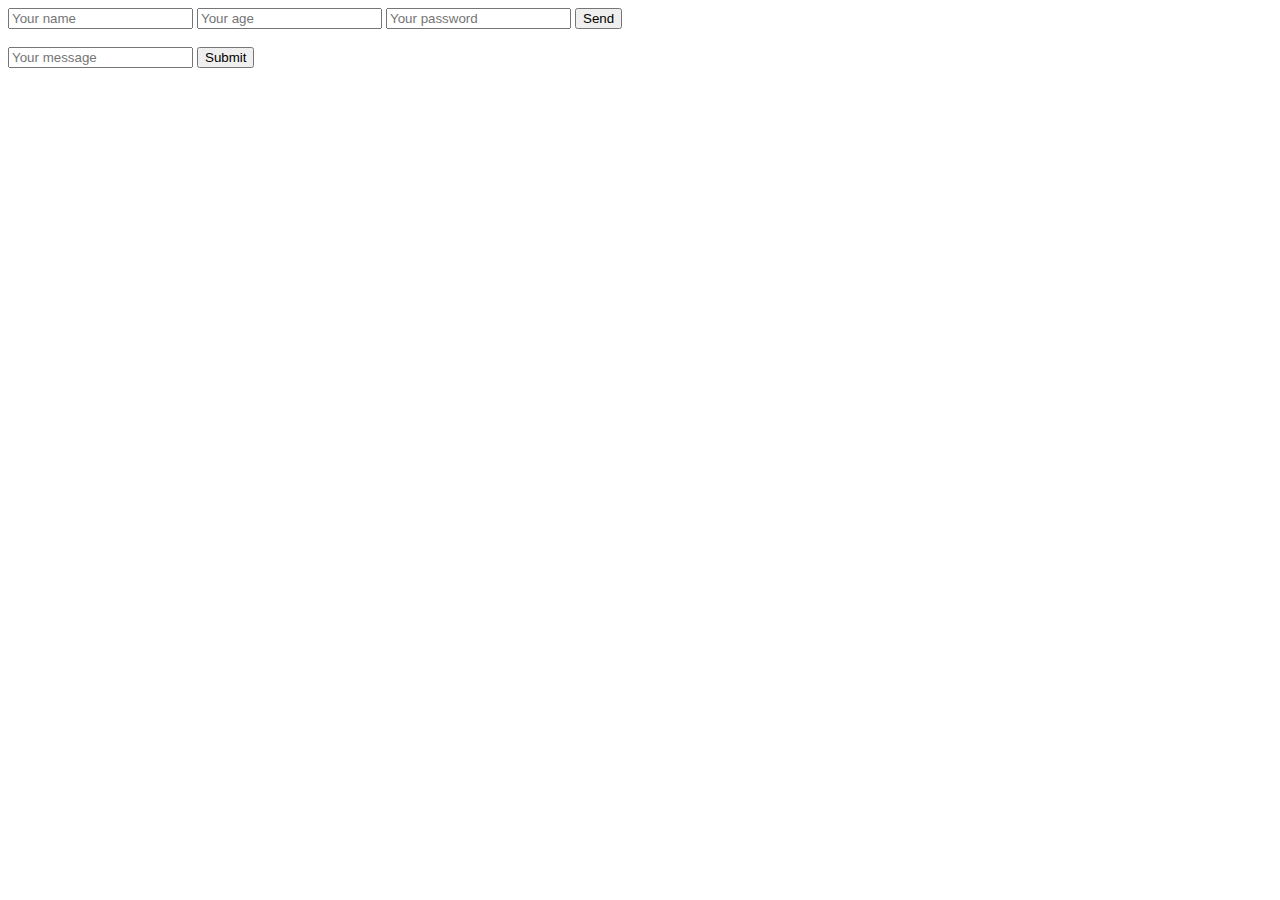
<file: lesson11(1)/index.html>
<!DOCTYPE html>
<html lang="en">
<head>
    <meta charset="UTF-8">
    <meta http-equiv="X-UA-Compatible" content="IE=edge">
    <meta name="viewport" content="width=device-width, initial-scale=1.0">
    <title>Lesson 11(1)</title>
</head>
<body>

    <form id="userForm">
        <input name="name" placeholder="Your name"/>
        <input name="age" placeholder="Your age"/>
        <input name="password" placeholder="Your password"/>
        <button name="button">Send</button>
      </form>
      <br>
      <form id="messageForm">
        <input name="message" placeholder="Your message">
        <button name="button">Submit</button>
      </form>

    <script src="script.js"></script>
</body>
</html>
</file>
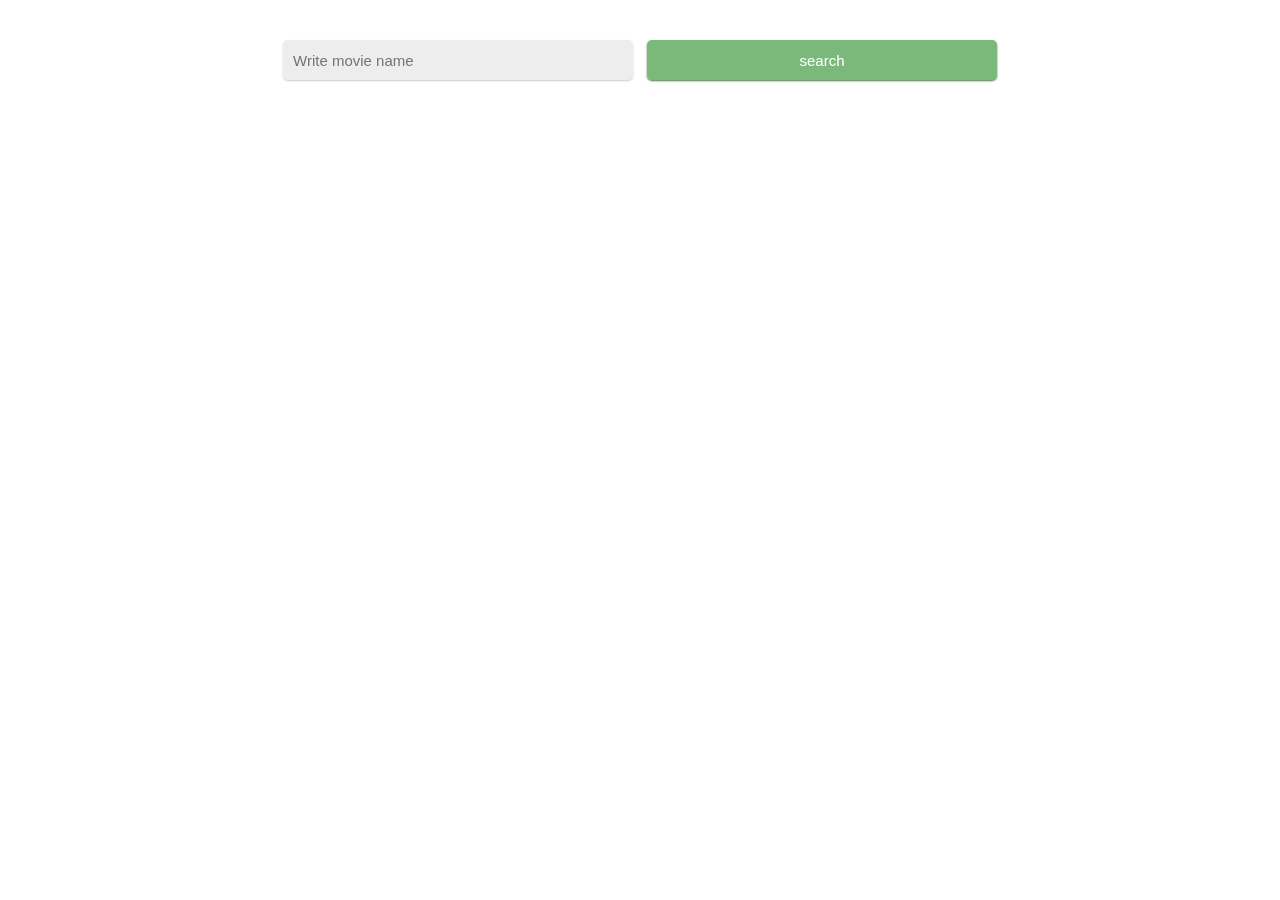
<file: lesson11(2)/index.html>
<!DOCTYPE html>
<html lang="en">

<head>
    <meta charset="UTF-8">
    <meta http-equiv="X-UA-Compatible" content="IE=edge">
    <meta name="viewport" content="width=device-width, initial-scale=1.0">
    <title>Lesson 11(2)</title>
    <link rel="stylesheet" href="style.css">
</head>

<body>
    <div class="input">
        <form id="form">
            <input type="text" placeholder="Write movie name" id="inputValue">
            <input type="button" value="search" id="inputBtn">
        </form>

    </div>
    <div id="movie">
        <p>Enter the full movie title...of more than three letters.</p>
    </div>
    <div id="infoBox"></div>
    <div class="model-container" id="modal">
        <div id="detalisBox"></div>
    </div>
    <script src="script.js"></script>
</body>

</html>
</file>
<file: lesson11(2)/style.css>
*{
    margin: 0;
    padding: 0;
    box-sizing: border-box;
}
.input{
    text-align: center;
    margin-top: 40px;
}
#inputValue,#inputBtn{
    width: 350px;
    height: 40px;
    border-radius: 5px;
    border: 0;
    font-size: 15px;
    outline: none;
}
#inputValue{
    padding: 10px;
    background-color: rgba(230, 230, 230, 0.705);
    box-shadow: 0 1px 2px rgba(191, 192, 190, 0.836);
}
#inputBtn{
    background-color: rgba(10, 126, 10, 0.541);
    color: white;
    box-shadow: 0 1px 2px rgb(74, 121, 65);
    margin-left: 10px;
}
#infoBox{
    margin-top: 40px;
    text-align: center;
    display: grid;
    grid-template-columns: repeat(4, 260px);
    grid-row-gap: 50px;
    grid-column-gap: 50px;
    padding: 80px;
    padding-top: 0;
}
.box{
    width: 100%;
    height: 600px;
    background-color: rgba(245, 244, 244, 0.705);
    box-shadow: 0 1px 2px rgba(191, 192, 190, 0.836);
    border-radius: 5px;
}
img{
    width: 260px;
    height: 400px;
    box-shadow: 0 1px 2px rgba(86, 87, 85, 0.836);
    border-radius: 5px 5px 0 0;
}
h4{
    font-size: 18px;
    margin-top: 10px;
    font-weight: normal;
    font-family: sans-serif;
}
h5{
    font-family: sans-serif;
    color: rgba(10, 10, 10, 0.596);
}
button{
    width: 170px;
    height: 40px;
    background-color: rgba(10, 126, 10, 0.541);
    color: white;
    box-shadow: 0 1px 2px rgb(74, 121, 65);
    border-radius: 5px;
    border: 0;
    font-size: 15px;
}
.detalisBox{
    width: 800px;
    height: 490px;
    overflow: auto;
    margin: auto;
    position: absolute;
    top: 0; left: 0; bottom: 0; right: 0;
    padding: 40px;
    display: flex;
    box-shadow: 0 1px 2px rgba(86, 87, 85, 0.836);
    background-color: rgb(245, 244, 244);
    border-radius: 5px;
    z-index: 2;
    transition: all 0.8s ease 0s;

}
.name{
    text-align: center;
    width: 100%;
    border-radius: 3px;
    box-shadow: 0 1px 2px rgba(86, 87, 85, 0.836);
    background-color: rgba(110, 103, 103, 0.596);;
    font-weight: normal;
    font-family: sans-serif;
}
.rightBox{
    padding: 15px;
}
.info{
    margin-top: 10px;
    line-height: 1.5;
    font-family: sans-serif;
    color: rgba(10, 10, 10, 0.596);
}
span{
    font-weight: bolder;
    font-family: sans-serif;
    color: black;
}
.model-container{
    position: fixed;
    overflow-y: auto;
    overflow-x: hidden;
    top: 0;
    left: 0;
    background-color: #fff;
    z-index: -1;
    width: 100%;
    height: 100%;
}
#movie{
    width: 800px;
    height: 140px;
    box-shadow: 0 1px 2px rgba(86, 87, 85, 0.836);
    background-color: rgb(245, 244, 244);
    border-radius: 5px;
    position: absolute;
    top: 50px; left: 300px; bottom: 0; right: 0;
    text-align: center;
    font-size: 30px;
    line-height: 60px;
    padding: 30px 0 30px 0;
    font-weight: normal;
    font-family: sans-serif;
    display: none;
    z-index: 2;
    transition: all 0.8s ease 0s;
}
</file>
